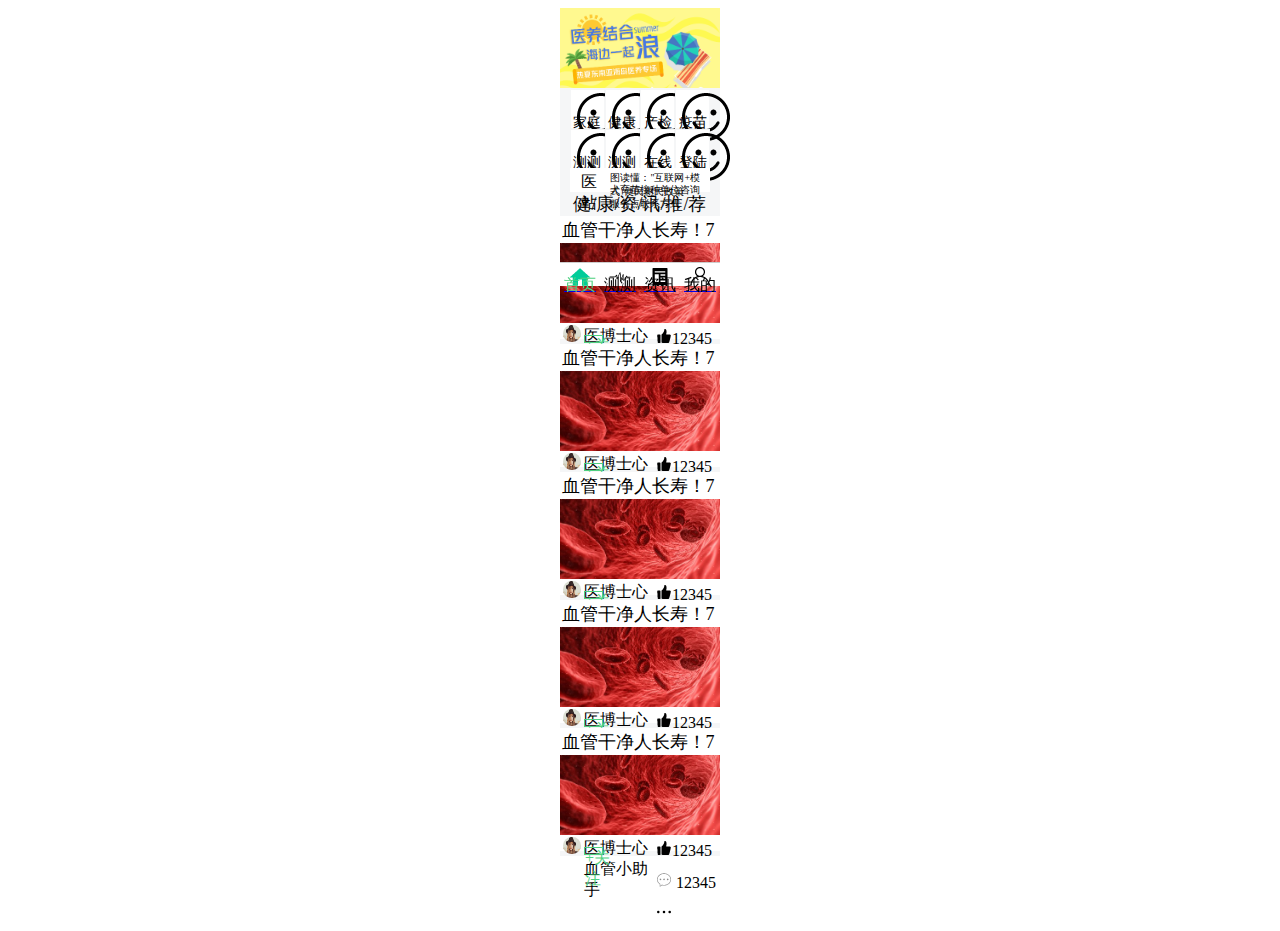
<file: 总项目/index.html>
<!DOCTYPE html>
<html lang="en">
<head>
    <meta charset="UTF-8">
    <meta name="viewport" content="width=device-width, initial-scale=1.0">
    <meta http-equiv="X-UA-Compatible" content="ie=edge">
    <title>首页</title>
    <link rel="stylesheet" href="css/首页.css">
</head>
<body>
    
    <div class="box">
        <header></header>
        <div class="item0">
            <div class="item0-1">
                <div class="item0-1-1"><a href="家庭医生.html"><img src="images/笑脸.png" alt=""></a></div>
                <div class="item0-1-2">家庭医生</div>
            </div>
            <div class="item0-1">
                <div class="item0-1-1"><a href="健康档案.html"><img src="images/笑脸.png" alt=""></a></div>
                <div class="item0-1-2">健康档案</div>
            </div>
            <div class="item0-1">
                <div class="item0-1-1"><a href=""><img src="images/笑脸.png" alt=""></a></div>
                <div class="item0-1-2">产检时间表</div>
            </div>
            <div class="item0-1">
                <div class="item0-1-1"><a href="疫苗时间表.html"><img src="images/笑脸.png" alt=""></a></div>
                <div class="item0-1-2">疫苗时间表</div>
            </div>
            <div class="item0-1">
                <div class="item0-1-1"><a href="测测血压.html"><img src="images/笑脸.png" alt=""></a></div>
                <div class="item0-1-2">测测血压</div>
            </div>
            <div class="item0-1">
                <div class="item0-1-1"><a href=""><img src="images/笑脸.png" alt=""></a></div>
                <div class="item0-1-2">测测血糖</div>
            </div>
            <div class="item0-1">
                <div class="item0-1-1"><a href="在线问诊.html"><img src="images/笑脸.png" alt=""></a></div>
                <div class="item0-1-2">在线问诊</div>
            </div>
            <div class="item0-1">
                <div class="item0-1-1"><a href="登陆.html"><img src="images/笑脸.png" alt=""></a></div>
                <div class="item0-1-2">登陆服务</div>
            </div>
        </div>

        <div class="item1"><div class="item1-1">医站公告</div></div>

        <div class="item2">
            <div class="item2-1 i">图读懂："互联网+模式"便民惠民政策</div>
            <div class="item2-1">犬育苗接种单位咨询服务点联系方式</div>
        </div>

        <div class="item3">健/康/资/讯/推/荐</div>

        <div class="item4">
            <div class="item4-1">血管干净人长寿！7种便宜食物能扫清血管垃圾，再也不怕血管堵塞！</div>
            <div class="item4-2"></div>
            <div class="item4-3">
                <div class="item4-3-1"><img src="images/头像4.jpg" id="tx4"></div>
                <div class="item4-3-2">
                    <div class="itema">
                        医博士心血管小助手
                    </div>
                    <div class="itemb">
                        +关注
                    </div>
                </div>
                <div class="item4-3-3">
                    <img src="icon/点赞.png" alt="">12345 &nbsp;
                    <img src="icon/信息.png" alt="">&nbsp;12345&nbsp;
                    <img src="icon/省略号.png" alt="">
                </div>
            </div>
        </div>
        <div class="item4">
            <div class="item4-1">血管干净人长寿！7种便宜食物能扫清血管垃圾，再也不怕血管堵塞！</div>
            <div class="item4-2"></div>
            <div class="item4-3">
                <div class="item4-3-1"><img src="images/头像4.jpg" id="tx4"></div>
                <div class="item4-3-2">
                    <div class="itema">
                        医博士心血管小助手
                    </div>
                    <div class="itemb">
                        +关注
                    </div>
                </div>
                <div class="item4-3-3">
                    <img src="icon/点赞.png" alt="">12345 &nbsp;
                    <img src="icon/信息.png" alt="">&nbsp;12345&nbsp;
                    <img src="icon/省略号.png" alt="">
                </div>
            </div>
        </div>
        <div class="item4">
            <div class="item4-1">血管干净人长寿！7种便宜食物能扫清血管垃圾，再也不怕血管堵塞！</div>
            <div class="item4-2"></div>
            <div class="item4-3">
                <div class="item4-3-1"><img src="images/头像4.jpg" id="tx4"></div>
                <div class="item4-3-2">
                    <div class="itema">
                        医博士心血管小助手
                    </div>
                    <div class="itemb">
                        +关注
                    </div>
                </div>
                <div class="item4-3-3">
                    <img src="icon/点赞.png" alt="">12345 &nbsp;
                    <img src="icon/信息.png" alt="">&nbsp;12345&nbsp;
                    <img src="icon/省略号.png" alt="">
                </div>
            </div>
        </div>
        <div class="item4">
            <div class="item4-1">血管干净人长寿！7种便宜食物能扫清血管垃圾，再也不怕血管堵塞！</div>
            <div class="item4-2"></div>
            <div class="item4-3">
                <div class="item4-3-1"><img src="images/头像4.jpg" id="tx4"></div>
                <div class="item4-3-2">
                    <div class="itema">
                        医博士心血管小助手
                    </div>
                    <div class="itemb">
                        +关注
                    </div>
                </div>
                <div class="item4-3-3">
                    <img src="icon/点赞.png" alt="">12345 &nbsp;
                    <img src="icon/信息.png" alt="">&nbsp;12345&nbsp;
                    <img src="icon/省略号.png" alt="">
                </div>
            </div>
        </div>
        <div class="item4">
            <div class="item4-1">血管干净人长寿！7种便宜食物能扫清血管垃圾，再也不怕血管堵塞！</div>
            <div class="item4-2"></div>
            <div class="item4-3">
                <div class="item4-3-1"><img src="images/头像4.jpg" id="tx4"></div>
                <div class="item4-3-2">
                    <div class="itema">
                        医博士心血管小助手
                    </div>
                    <div class="itemb">
                        +关注
                    </div>
                </div>
                <div class="item4-3-3">
                    <img src="icon/点赞.png" alt="">12345 &nbsp;
                    <img src="icon/信息.png" alt="">&nbsp;12345&nbsp;
                    <img src="icon/省略号.png" alt="">
                </div>
            </div>
        </div>



        <div class="item9">
            <a href="index.html">
                <div class="item9-1">
                <div class="item9-1-1"><img src="icon/房子.png" alt=""></div>
                <div class="item9-1-2" style="color: rgb(77,208,126);">首页</div>
            </div>
            </a>
            <a href="测测.html">
                <div class="item9-1">
                <div class="item9-1-1"><img src="icon/心电图-01.png" alt=""></div>
                <div class="item9-1-2">测测</div>
            </div>
            </a>
            <a href="资讯.html">
                <div class="item9-1">
                <div class="item9-1-1"><img src="icon/资讯获客.png" alt=""></div>
                <div class="item9-1-2">资讯</div>
            </div>
            </a>
            <a href="我的.html">
                <div class="item9-1">
                <div class="item9-1-1"><img src="icon/人4.png" alt=""></div>
                <div class="item9-1-2">我的</div>
            </div>
            </a>
        </div>
    </div>

    <script src="http://g.tbcdn.cn/mtb/lib-flexible/0.3.4/??flexible_css.js,flexible.js"></script>
</body>
</html>
</file>
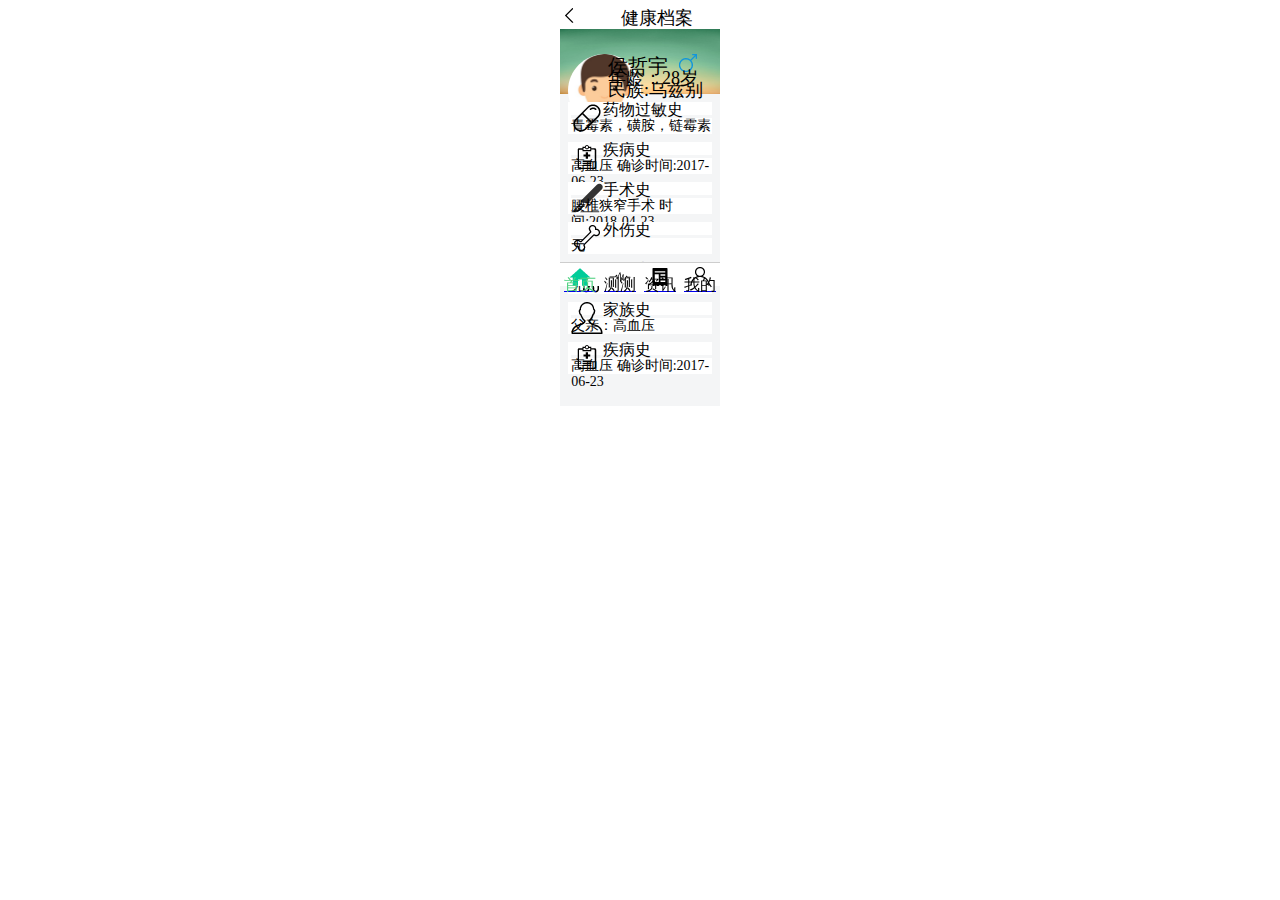
<file: 总项目/健康档案.html>
<!DOCTYPE html>
<html lang="en">
<head>
    <meta charset="UTF-8">
    <meta name="viewport" content="width=device-width, initial-scale=1.0">
    <meta http-equiv="X-UA-Compatible" content="ie=edge">
    <title>健康档案</title>
    <link rel="stylesheet" href="css/健康档案.css">
</head>
<body>
    <div class="box">
        <div class="item0">
            <a href="index.html"><div class="item0-1"><img src="icon/向左.png" alt=""></div>
            </a>
            健康档案
            <div class="item0-2">切换家庭成员</div>
        </div>

        <div class="item1">
            <div class="item1-1">
                <div class="item1-1-2"><img src="images/头像2.png" alt=""></div>                
            </div>
            <div class="item1-2">
                <div class="item1-2-1">
                    侯哲宇&nbsp;&nbsp;<img src="icon/男.png" alt="">
                </div>
                <div class="item1-2-2">
                    年龄：28岁
                </div>
                <div class="item1-2-2" style="margin-top:-0.2rem;">
                    民族:乌兹别克族
                </div>
            </div>
        </div>

        <div class="item2">
            <div class="item2-1">
                <div class="item2-1-1">
                    <div class="itema">
                        <img src="icon/药.png" alt="">
                    </div>
                    <div class="itemb">
                        药物过敏史
                    </div>
                </div>
                <div class="item2-1-2">青霉素，磺胺，链霉素</div>
            </div>
            <div class="item2-1">
                <div class="item2-1-1">
                    <div class="itema">
                        <img src="icon/疑难病例.png" alt="">
                    </div>
                    <div class="itemb">
                        疾病史
                    </div>
                </div>
                <div class="item2-1-2">高血压 确诊时间:2017-06-23</div>
            </div>
            <div class="item2-1">
                <div class="item2-1-1">
                    <div class="itema">
                        <img src="icon/手术刀.png" alt="">
                    </div>
                    <div class="itemb">
                        手术史
                    </div>
                </div>
                <div class="item2-1-2">腰椎狭窄手术 时间:2018-04-23</div>
            </div>
            <div class="item2-1">
                <div class="item2-1-1">
                    <div class="itema">
                        <img src="icon/骨头.png" alt="">
                    </div>
                    <div class="itemb">
                        外伤史
                    </div>
                </div>
                <div class="item2-1-2">无</div>
            </div>
            <div class="item2-1">
                <div class="item2-1-1">
                    <div class="itema">
                        <img src="icon/输液.png" alt="">
                    </div>
                    <div class="itemb">
                        输血史
                    </div>
                </div>
                <div class="item2-1-2">无</div>
            </div>
            <div class="item2-1">
                <div class="item2-1-1">
                    <div class="itema">
                        <img src="icon/人.png" alt="">
                    </div>
                    <div class="itemb">
                        家族史
                    </div>
                </div>
                <div class="item2-1-2">父亲：高血压</div>
            </div>
            <div class="item2-1">
                <div class="item2-1-1">
                    <div class="itema">
                        <img src="icon/疑难病例.png" alt="">
                    </div>
                    <div class="itemb">
                        疾病史
                    </div>
                </div>
                <div class="item2-1-2">高血压 确诊时间:2017-06-23</div>
            </div>
        </div>

        <div class="item9">
            <a href="index.html">
                <div class="item9-1">
                <div class="item9-1-1"><img src="icon/房子.png" alt=""></div>
                <div class="item9-1-2" style="color: rgb(77,208,126);">首页</div>
            </div>
            </a>
            <a href="测测.html">
                <div class="item9-1">
                <div class="item9-1-1"><img src="icon/心电图-01.png" alt=""></div>
                <div class="item9-1-2">测测</div>
            </div>
            </a>
            <a href="资讯.html">
                <div class="item9-1">
                <div class="item9-1-1"><img src="icon/资讯获客.png" alt=""></div>
                <div class="item9-1-2">资讯</div>
            </div>
            </a>
            <a href="我的.html">
                <div class="item9-1">
                <div class="item9-1-1"><img src="icon/人4.png" alt=""></div>
                <div class="item9-1-2">我的</div>
            </div>
            </a>
        </div>
    </div>
    <script src="http://g.tbcdn.cn/mtb/lib-flexible/0.3.4/??flexible_css.js,flexible.js"></script>
</body>
</html>
</file>
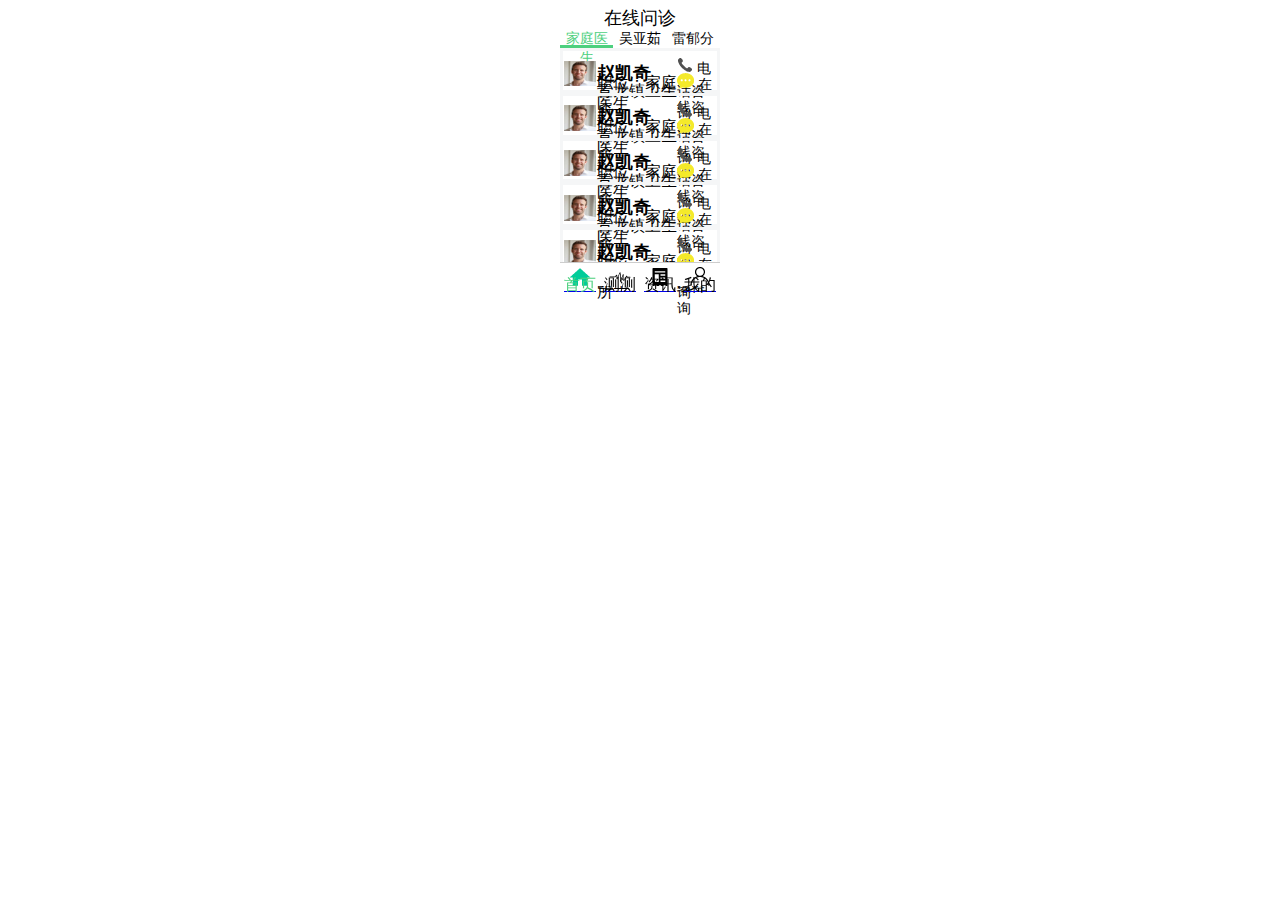
<file: 总项目/在线问诊.html>
<!DOCTYPE html>
<html lang="en">
<head>
    <meta charset="UTF-8">
    <meta name="viewport" content="width=device-width, initial-scale=1.0">
    <meta http-equiv="X-UA-Compatible" content="ie=edge">
    <title>在线问诊</title>
    <link rel="stylesheet" href="css/在线问诊.css">
</head>
<body>
    <div class="box">
        <div class="item1">
            在线问诊
        </div>

        <div class="item2">
            <div style="color:rgb(77,208,126);border-bottom: 3px solid rgb(77,208,126);">家庭医生</div>
            <div>吴亚茹</div>
            <div>雷郁分</div>
        </div>

        <div class="item3">
            <div class="item3-1">
                <img src="images/头像3.jpg" id="tx">
            </div>
            <div class="item3-2">
                <div class="item3-2-1">赵凯奇</div>
                <div class="item3-2-2" style="padding-top: 0.35rem;">职位：家庭医生</div>
                <div class="item3-2-2">青龙镇卫生所</div>
            </div>
            <div class="item3-3">
                <div class="item3-3-1">
                    <img src="icon/电话.png" alt="">
                    电话咨询
                </div>
                <div class="item3-3-2">
                    <img src="icon/信息提示.png" alt="">
                    在线咨询
                </div>
            </div>
        </div>

        <div class="item3">
            <div class="item3-1">
                <img src="images/头像3.jpg" id="tx">
            </div>
            <div class="item3-2">
                <div class="item3-2-1">赵凯奇</div>
                <div class="item3-2-2" style="padding-top: 0.35rem;">职位：家庭医生</div>
                <div class="item3-2-2">青龙镇卫生所</div>
            </div>
            <div class="item3-3">
                <div class="item3-3-1">
                    <img src="icon/电话.png" alt="">
                    电话咨询
                </div>
                <div class="item3-3-2">
                    <img src="icon/信息提示.png" alt="">
                    在线咨询
                </div>
            </div>
        </div>

        <div class="item3">
            <div class="item3-1">
                <img src="images/头像3.jpg" id="tx">
            </div>
            <div class="item3-2">
                <div class="item3-2-1">赵凯奇</div>
                <div class="item3-2-2" style="padding-top: 0.35rem;">职位：家庭医生</div>
                <div class="item3-2-2">青龙镇卫生所</div>
            </div>
            <div class="item3-3">
                <div class="item3-3-1">
                    <img src="icon/电话.png" alt="">
                    电话咨询
                </div>
                <div class="item3-3-2">
                    <img src="icon/信息提示.png" alt="">
                    在线咨询
                </div>
            </div>
        </div>

        <div class="item3">
            <div class="item3-1">
                <img src="images/头像3.jpg" id="tx">
            </div>
            <div class="item3-2">
                <div class="item3-2-1">赵凯奇</div>
                <div class="item3-2-2" style="padding-top: 0.35rem;">职位：家庭医生</div>
                <div class="item3-2-2">青龙镇卫生所</div>
            </div>
            <div class="item3-3">
                <div class="item3-3-1">
                    <img src="icon/电话.png" alt="">
                    电话咨询
                </div>
                <div class="item3-3-2">
                    <img src="icon/信息提示.png" alt="">
                    在线咨询
                </div>
            </div>
        </div>

        <div class="item3">
            <div class="item3-1">
                <img src="images/头像3.jpg" id="tx">
            </div>
            <div class="item3-2">
                <div class="item3-2-1">赵凯奇</div>
                <div class="item3-2-2" style="padding-top: 0.35rem;">职位：家庭医生</div>
                <div class="item3-2-2">青龙镇卫生所</div>
            </div>
            <div class="item3-3">
                <div class="item3-3-1">
                    <img src="icon/电话.png" alt="">
                    电话咨询
                </div>
                <div class="item3-3-2">
                    <img src="icon/信息提示.png" alt="">
                    在线咨询
                </div>
            </div>
        </div>


       <div class="item9">
            <a href="index.html">
                <div class="item9-1">
                <div class="item9-1-1"><img src="icon/房子.png" alt=""></div>
                <div class="item9-1-2" style="color: rgb(77,208,126);">首页</div>
            </div>
            </a>
            <a href="测测.html">
                <div class="item9-1">
                <div class="item9-1-1"><img src="icon/心电图-01.png" alt=""></div>
                <div class="item9-1-2">测测</div>
            </div>
            </a>
            <a href="资讯.html">
                <div class="item9-1">
                <div class="item9-1-1"><img src="icon/资讯获客.png" alt=""></div>
                <div class="item9-1-2">资讯</div>
            </div>
            </a>
            <a href="我的.html">
                <div class="item9-1">
                <div class="item9-1-1"><img src="icon/人4.png" alt=""></div>
                <div class="item9-1-2">我的</div>
            </div>
            </a>
        </div>
    </div>
    <script src="http://g.tbcdn.cn/mtb/lib-flexible/0.3.4/??flexible_css.js,flexible.js"></script>
</body>
</html>
</file>
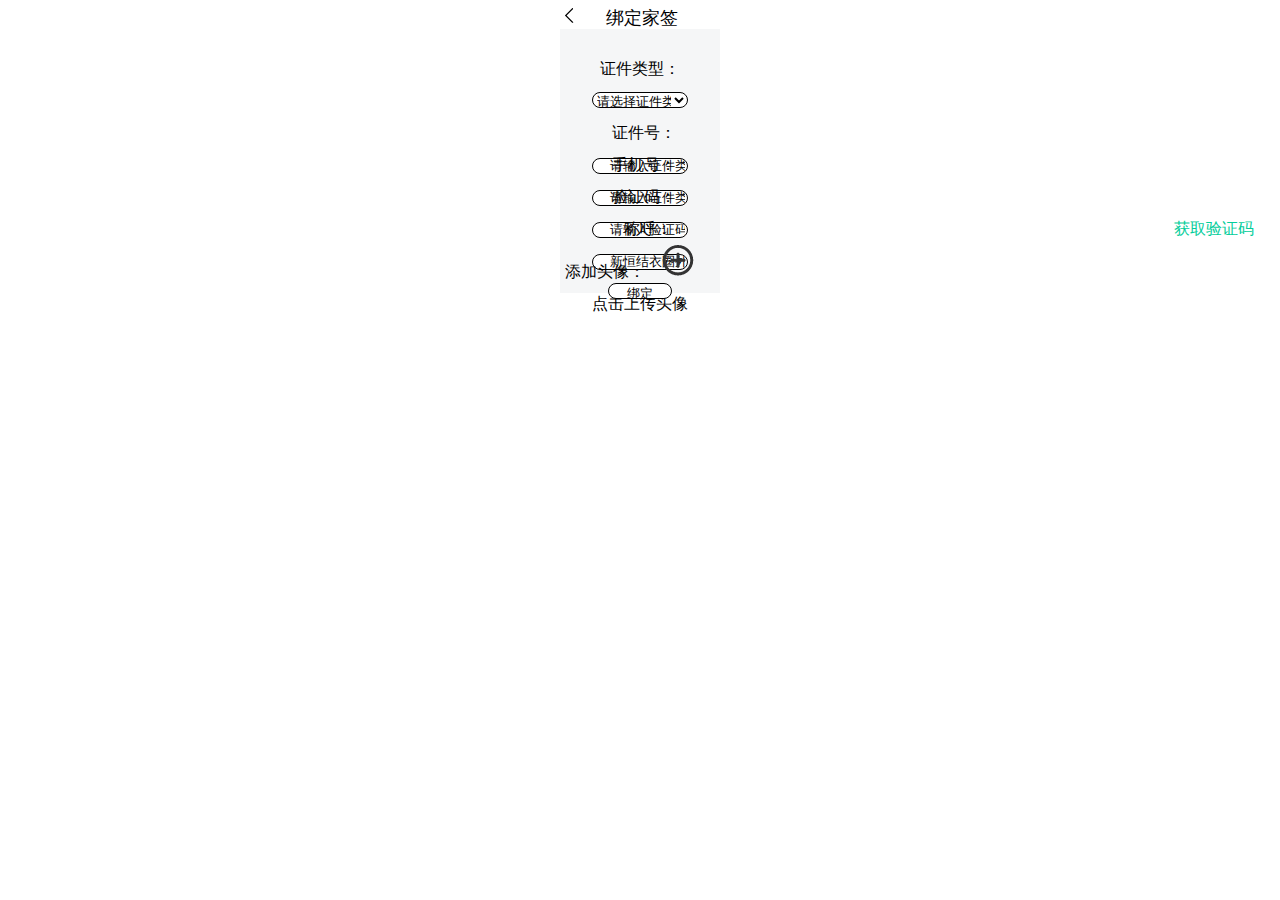
<file: 总项目/家庭医生.html>
<!DOCTYPE html>
<html lang="en">
<head>
    <meta charset="UTF-8">
    <meta name="viewport" content="width=device-width, initial-scale=1.0">
    <meta http-equiv="X-UA-Compatible" content="ie=edge">
    <title>Document</title>
    <link rel="stylesheet" href="css/家庭医生.css">
</head>
<body>
    <div class="box">
        <div class="item1">
            <a href="index.html" class="item1-1"><img src="icon/向左.png" alt=""></a>
            绑定家签
        </div>

        <div class="item2"></div>

        <div class="item3">
            <div class="item3-1">
                证件类型：
                <select id="itemb">
                    <option value="身份证">请选择证件类型</option>
                    <option value="身份证">身份证</option>
                </select>
            <div class="item3-1">
                &nbsp&nbsp证件号：
                <input type="text" class="itema" value="    请输入证件类型"></div>
            <div class="item3-1">
                &nbsp&nbsp手机号：
                <input type="text" class="itema" value="    请输入证件类型"></div>
            <div class="item3-1">
                &nbsp&nbsp验证码：
                <input type="text" class="itema" value="    请输入验证码"></div>
                <div id="a">获取验证码</div>
            <div class="item3-1">
                &nbsp&nbsp&nbsp&nbsp称呼：
                <input type="text" class="itema" value="    新恒结衣圈外男友"></div>
            <div class="item3-2">
                添加头像：
                <img src="icon/添加.png" alt="">
                点击上传头像
            </div>
            <div class="item3-3">
                <button>绑定</button>
            </div>
        </div>

    </div>
    <script src="http://g.tbcdn.cn/mtb/lib-flexible/0.3.4/??flexible_css.js,flexible.js"></script>
</body>
</html>
</file>
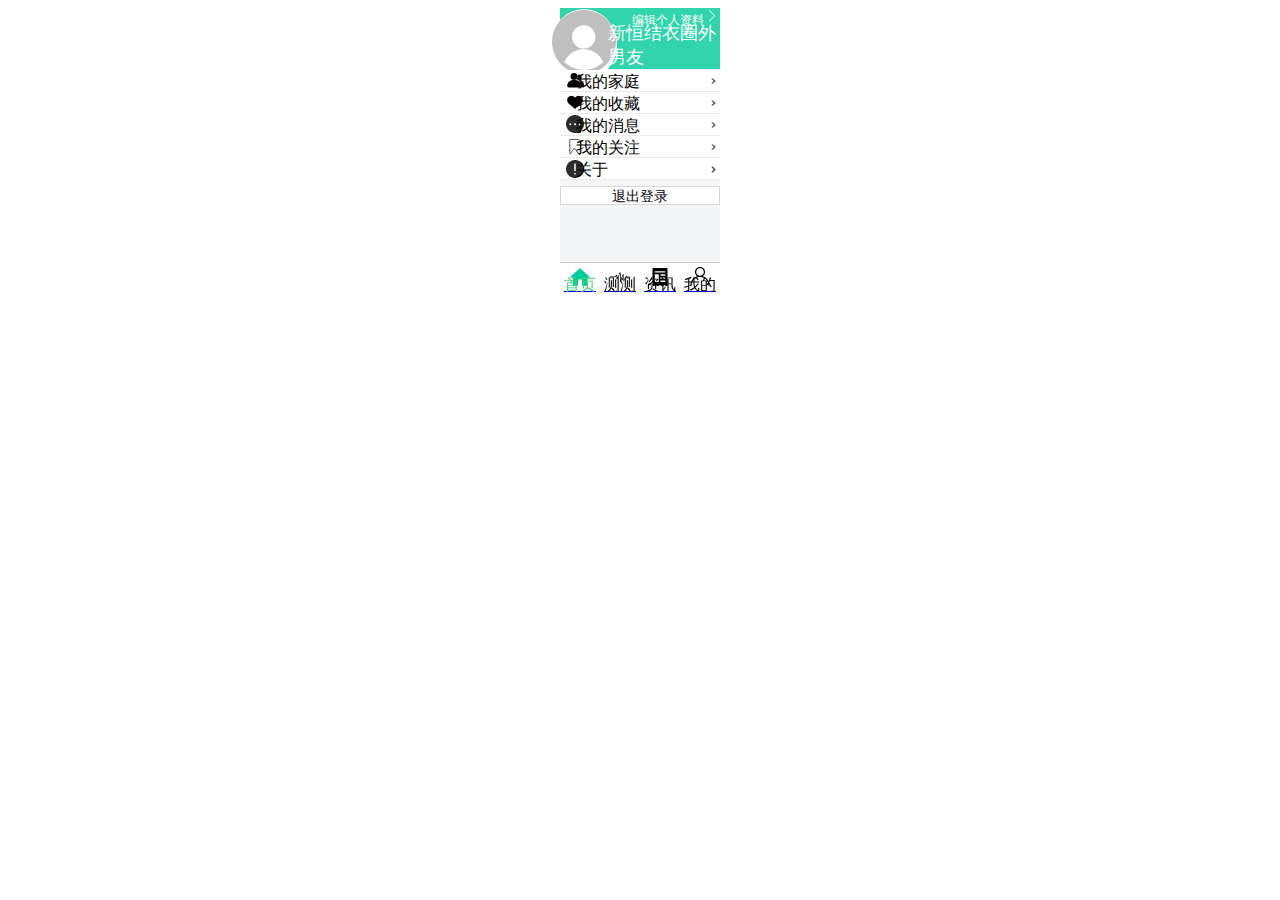
<file: 总项目/我的.html>
<!DOCTYPE html>
<html lang="en">
<head>
    <meta charset="UTF-8">
    <meta name="viewport" content="width=device-width, initial-scale=1.0">
    <meta http-equiv="X-UA-Compatible" content="ie=edge">
    <title>我的</title>
    <link rel="stylesheet" href="css/我的.css">
</head>
<body>
    <div class="box">
        <div class="item1">
            <div class="item1-1">
                编辑个人资料<img src="icon/向右.png">
            </div>
            <div class="item1-2">
                <div class="item1-2-1"><img src="icon/人2.png" alt=""></div>
            </div>
            <div class="item1-3">
                <div class="item1-3-1">新恒结衣圈外男友</div>
            </div>
        </div>

        <div class="item2">
            <div class="item2-1">
                <div class="item2-1-1"><img src="icon/双人.png" alt=""></div>
                <div class="item2-1-2">我的家庭<img src="icon/右.png" id="right"></div>
            </div>
            <div class="item2-1">
                <div class="item2-1-1"><img src="icon/心.png" alt=""></div>
                <div class="item2-1-2">我的收藏<img src="icon/右.png" id="right"></div>
            </div>
            <div class="item2-1">
                <div class="item2-1-1"><img src="icon/消息.png" alt=""></div>
                <div class="item2-1-2">我的消息<img src="icon/右.png" id="right"></div>
            </div>
            <div class="item2-1">
                <div class="item2-1-1"><img src="icon/旗帜.png" alt=""></div>
                <div class="item2-1-2">我的关注<img src="icon/右.png" id="right"></div>
            </div>
            <div class="item2-1">
                <div class="item2-1-1"><img src="icon/感叹号.png" alt=""></div>
                <div class="item2-1-2">关于<img src="icon/右.png" id="right"></div>
            </div>
        </div>

        <div class="item3">
            <div class="item3-1">
                退出登录
            </div>
        </div>

        <div class="item9">
            <a href="index.html">
                <div class="item9-1">
                <div class="item9-1-1"><img src="icon/房子.png" alt=""></div>
                <div class="item9-1-2" style="color: rgb(77,208,126);">首页</div>
            </div>
            </a>
            <a href="测测.html">
                <div class="item9-1">
                <div class="item9-1-1"><img src="icon/心电图-01.png" alt=""></div>
                <div class="item9-1-2">测测</div>
            </div>
            </a>
            <a href="资讯.html">
                <div class="item9-1">
                <div class="item9-1-1"><img src="icon/资讯获客.png" alt=""></div>
                <div class="item9-1-2">资讯</div>
            </div>
            </a>
            <a href="我的.html">
                <div class="item9-1">
                <div class="item9-1-1"><img src="icon/人4.png" alt=""></div>
                <div class="item9-1-2">我的</div>
            </div>
            </a>
        </div>
    </div>
    <script src="http://g.tbcdn.cn/mtb/lib-flexible/0.3.4/??flexible_css.js,flexible.js"></script>
</body>
</html>
</file>
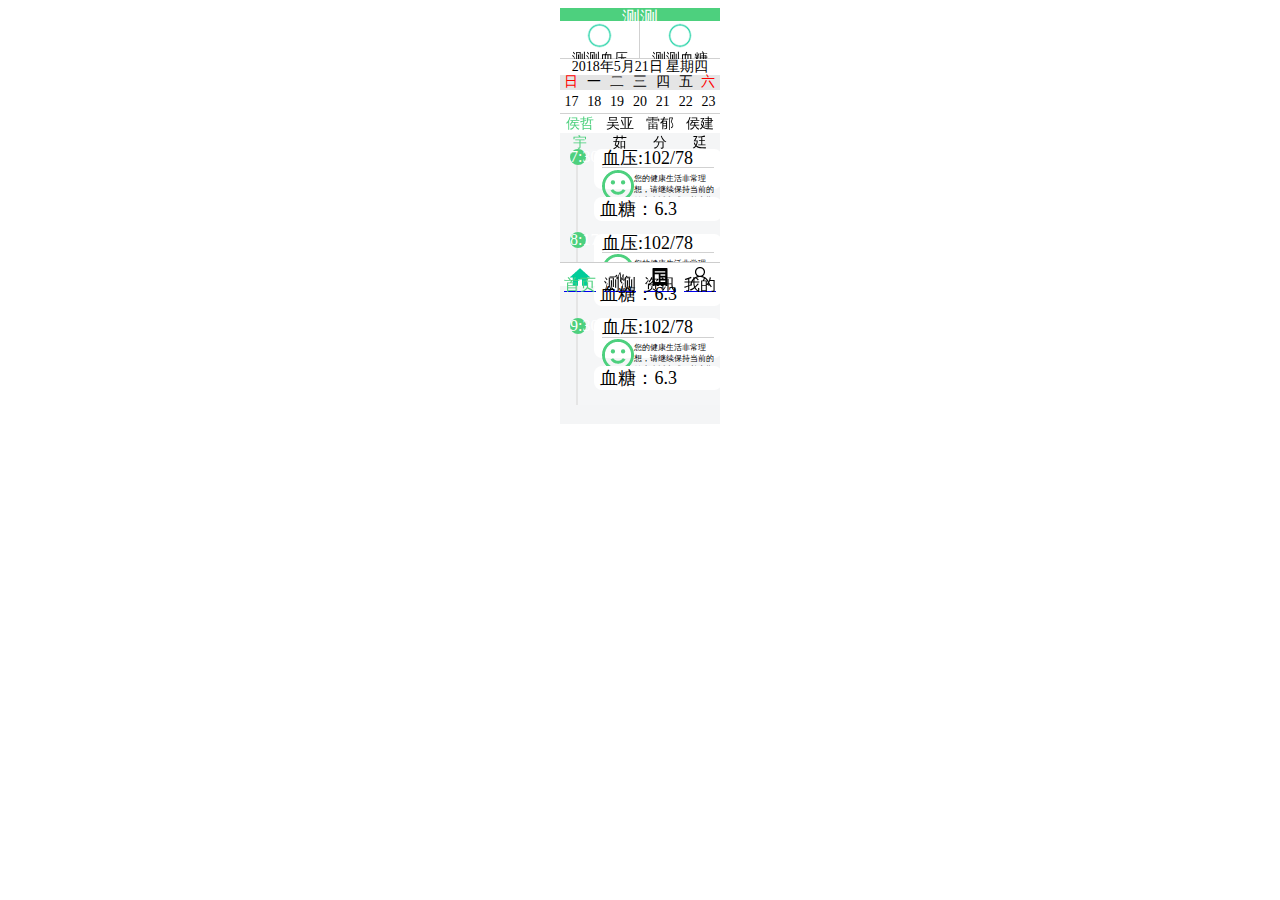
<file: 总项目/测测.html>
<!DOCTYPE html>
<html lang="en">
<head>
    <meta charset="UTF-8">
    <meta name="viewport" content="width=device-width, initial-scale=1.0">
    <meta http-equiv="X-UA-Compatible" content="ie=edge">
    <title>Document</title>
    <link rel="stylesheet" href="css/测测.css">
</head>
<body>
    <div class="box">
        <div class="item1">
            测测
        </div>

        <div class="item2">
            <div class="item2-1" style="border-right: 1px solid rgb(209,209,209)">
                <div class="item2-1-1"><img src="icon/圆.png" alt=""></div>
                <div class="item2-1-2">测测血压</div>
            </div>
            <div class="item2-1">
                <div class="item2-1-1"><img src="icon/圆.png" alt=""></div>
                <div class="item2-1-2">测测血糖</div>
            </div>
        </div>

        <div class="item3">
            2018年5月21日 星期四
        </div>
        
        <div class="item4">
            <div style="color: red">日</div><div>一</div><div>二</div>
            <div>三</div><div>四</div><div>五</div><div style="color: red">六</div>
        </div>

        <div class="item5">
                <div>17</div><div>18</div><div>19</div>
                <div>20</div><div>21</div><div>22</div><div>23</div>
        </div>

        <div class="item6">
            <div style="color:rgb(77,208,126)">侯哲宇</div><div>吴亚茹</div>
            <div>雷郁分</div><div>侯建廷</div>
        </div>

        <div class="item7">
            <div id="circle1">
                7:30
            </div>
            <div id="circle2">
                8:17
            </div>
            <div id="circle3">
                9:30
            </div>
            <div class="item7-1">
                <div class="item7-1-1">
                    <div class="item7-1-1-1">
                        血压:102/78
                    </div>
                    <div class="item7-1-1-2">
                        <img src="icon/笑脸.png">
                        <span>您的健康生活非常理想，请继续保持当前的健康生活方式，并定期测量血压</span>
                    </div>
                </div>
                <div class="item7-1-2">
                    血糖：6.3
                </div>
            </div>
            <div class="item7-1">
                <div class="item7-1-1">
                    <div class="item7-1-1-1">
                        血压:102/78
                    </div>
                    <div class="item7-1-1-2">
                        <img src="icon/笑脸.png">
                        <span>您的健康生活非常理想，请继续保持当前的健康生活方式，并定期测量血压</span>
                    </div>
                </div>
                <div class="item7-1-2">
                    血糖：6.3
                </div>
            </div>
            <div class="item7-1">
                <div class="item7-1-1">
                    <div class="item7-1-1-1">
                        血压:102/78
                    </div>
                    <div class="item7-1-1-2">
                        <img src="icon/笑脸.png">
                        <span>您的健康生活非常理想，请继续保持当前的健康生活方式，并定期测量血压</span>
                    </div>
                </div>
                <div class="item7-1-2">
                    血糖：6.3
                </div>
            </div>
        </div>

        <div class="item9">
            <a href="index.html">
                <div class="item9-1">
                <div class="item9-1-1"><img src="icon/房子.png" alt=""></div>
                <div class="item9-1-2" style="color: rgb(77,208,126);">首页</div>
            </div>
            </a>
            <a href="测测.html">
                <div class="item9-1">
                <div class="item9-1-1"><img src="icon/心电图-01.png" alt=""></div>
                <div class="item9-1-2">测测</div>
            </div>
            </a>
            <a href="资讯.html">
                <div class="item9-1">
                <div class="item9-1-1"><img src="icon/资讯获客.png" alt=""></div>
                <div class="item9-1-2">资讯</div>
            </div>
            </a>
            <a href="我的.html">
                <div class="item9-1">
                <div class="item9-1-1"><img src="icon/人4.png" alt=""></div>
                <div class="item9-1-2">我的</div>
            </div>
            </a>
        </div>
    </div>
    <script src="http://g.tbcdn.cn/mtb/lib-flexible/0.3.4/??flexible_css.js,flexible.js"></script>
</body>
</html>
</file>
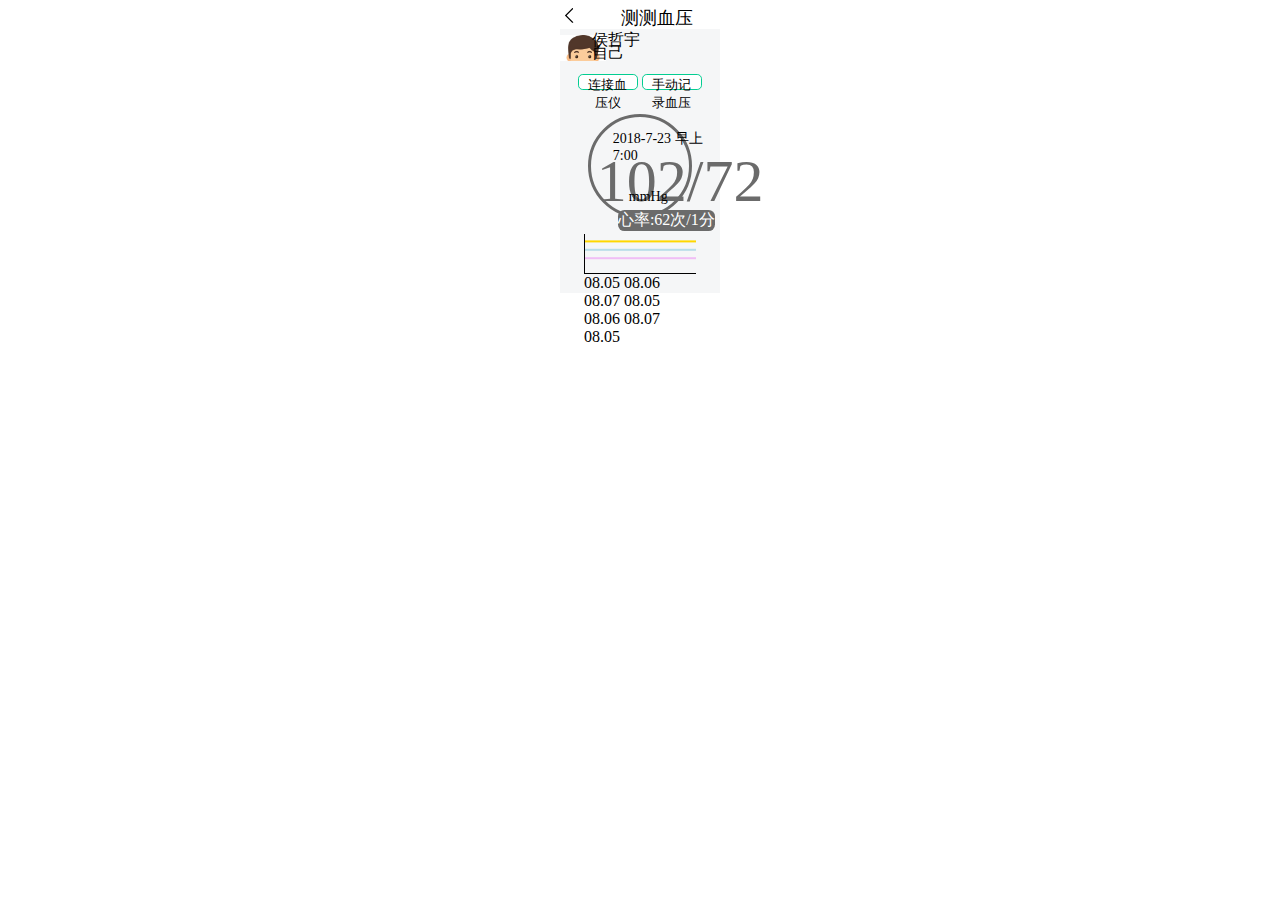
<file: 总项目/测测血压.html>
<!DOCTYPE html>
<html lang="en">
<head>
    <meta charset="UTF-8">
    <meta name="viewport" content="width=device-width, initial-scale=1.0">
    <meta http-equiv="X-UA-Compatible" content="ie=edge">
    <title>Document</title>
    <link rel="stylesheet" href="css/测测血压.css">
</head>
<body>
    <div class="box">
        <div class="item1">
            <a href="index.html"><div class="item1-1"><img src="icon/向左.png" alt=""></div>
            </a>
            测测血压
            <div class="item1-2">切换家庭成员</div>
        </div>

        <div class="item2">
            <div class="item2-1">
                <img src="images/头像1.png" alt="">
            </div>
            <div class="item2-2">
                <div class="item2-2-1">
                    侯哲宇
                </div>
                <div class="item2-2-2">
                    自己
                </div>
            </div>
        </div>

        <div class="item3">
            <div class="item3-1">
                <div class="item3-1-1">
                    <button>连接血压仪</button>
                </div>
                <div class="item3-1-1">
                    <button>手动记录血压</button>
                </div>
            </div>
            <div class="item3-2">
                <div class="item3-2-1">
                    <div class="itema">
                        2018-7-23 早上7:00
                    </div>
                    <div class="itemb">
                        102/72
                    </div>
                    <div class="itemc">
                        mmHg
                    </div>
                    <div class="itemd">
                        心率:62次/1分
                    </div>
                </div>
            </div>
            <div class="item3-3">
                <div class="item3-3-1">
                    <div class="iteme"></div>
                    <div class="itemf"></div>
                    <div class="itemg"></div>
                </div>
                <div class="item3-3-2">
                    08.05   08.06   08.07   08.05   08.06   08.07   08.05
                </div>
            </div>
        </div>

    </div>
    <script src="http://g.tbcdn.cn/mtb/lib-flexible/0.3.4/??flexible_css.js,flexible.js"></script>
</body>
</html>
</file>
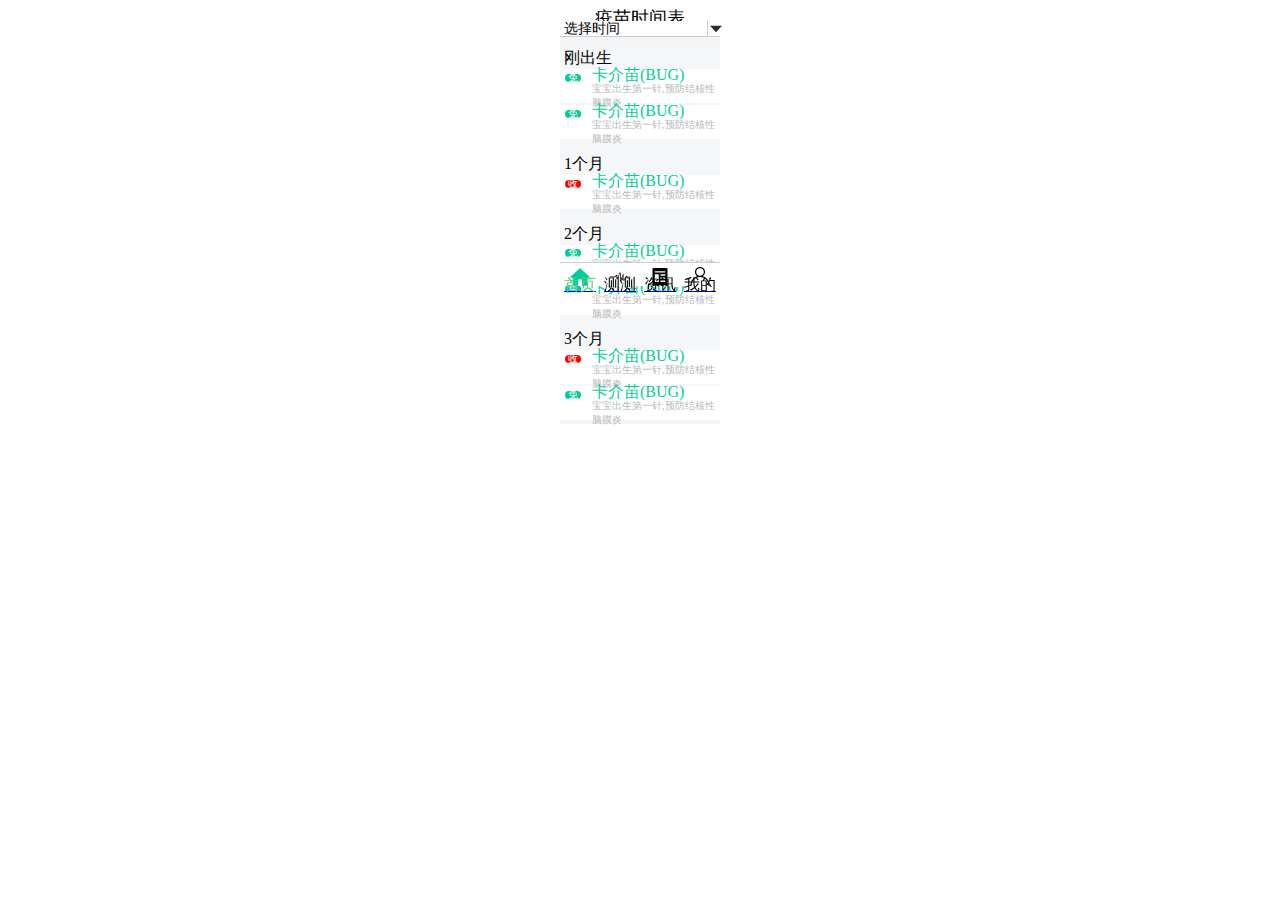
<file: 总项目/疫苗时间表.html>
<!DOCTYPE html>
<html lang="en">
<head>
    <meta charset="UTF-8">
    <meta name="viewport" content="width=device-width, initial-scale=1.0">
    <meta http-equiv="X-UA-Compatible" content="ie=edge">
    <title>疫苗时间表</title>
    <link rel="stylesheet" href="css/疫苗时间表.css">
</head>
<body>
    <div class="box">
        <div class="item1">
            疫苗时间表
        </div>

        <div class="item3">
            <div class="item3-1">&nbsp;选择时间</div>
            <div class="item3-2"><img src="icon/向下.png" alt=""></div>
        </div>

        <div class="item7">
            &nbsp;刚出生
            <div class="item7-1">
                <div id="mf">
                    免费
                </div>
                <div class="item7-1-1">
                   <div class="itema">卡介苗(BUG)</div>
                   <div class="itemb">宝宝出生第一针,预防结核性脑膜炎</div>
                </div>
                <div id="mf">
                    免费
                </div>
                <div class="item7-1-1">
                   <div class="itema">卡介苗(BUG)</div>
                   <div class="itemb">宝宝出生第一针,预防结核性脑膜炎</div>
                </div>
            </div>
            &nbsp;1个月
            <div class="item7-1" style="height: 2.25rem">
                <div class="item7-1-1">
                    <div id="sf">
                        收费
                    </div>
                    <div class="itema">卡介苗(BUG)</div>
                    <div class="itemb">宝宝出生第一针,预防结核性脑膜炎</div>
                </div>
            </div>
            &nbsp;2个月
            <div class="item7-1">
                <div class="item7-1-1">
                    <div id="mf">
                        免费
                    </div>
                    <div class="itema">卡介苗(BUG)</div>
                    <div class="itemb">宝宝出生第一针,预防结核性脑膜炎</div>
                </div>
                <div class="item7-1-1">
                    <div id="mf">
                        免费
                    </div>
                    <div class="itema">卡介苗(BUG)</div>
                    <div class="itemb">宝宝出生第一针,预防结核性脑膜炎</div>
                </div>
            </div>
            &nbsp;3个月
            <div class="item7-1">
                <div class="item7-1-1">
                    <div id="sf">
                        收费
                    </div>
                    <div class="itema">卡介苗(BUG)</div>
                    <div class="itemb">宝宝出生第一针,预防结核性脑膜炎</div>
                </div>
                <div class="item7-1-1">
                    <div id="mf">
                        免费
                    </div>
                    <div class="itema">卡介苗(BUG)</div>
                    <div class="itemb">宝宝出生第一针,预防结核性脑膜炎</div>
                </div>
            </div>
        </div>

        <div class="item9">
            <a href="index.html">
                <div class="item9-1">
                <div class="item9-1-1"><img src="icon/房子.png" alt=""></div>
                <div class="item9-1-2" style="color: rgb(77,208,126);">首页</div>
            </div>
            </a>
            <a href="测测.html">
                <div class="item9-1">
                <div class="item9-1-1"><img src="icon/心电图-01.png" alt=""></div>
                <div class="item9-1-2">测测</div>
            </div>
            </a>
            <a href="资讯.html">
                <div class="item9-1">
                <div class="item9-1-1"><img src="icon/资讯获客.png" alt=""></div>
                <div class="item9-1-2">资讯</div>
            </div>
            </a>
            <a href="我的.html">
                <div class="item9-1">
                <div class="item9-1-1"><img src="icon/人4.png" alt=""></div>
                <div class="item9-1-2">我的</div>
            </div>
            </a>
        </div>
    </div>
    <script src="http://g.tbcdn.cn/mtb/lib-flexible/0.3.4/??flexible_css.js,flexible.js"></script>
</body>
</html>
</file>
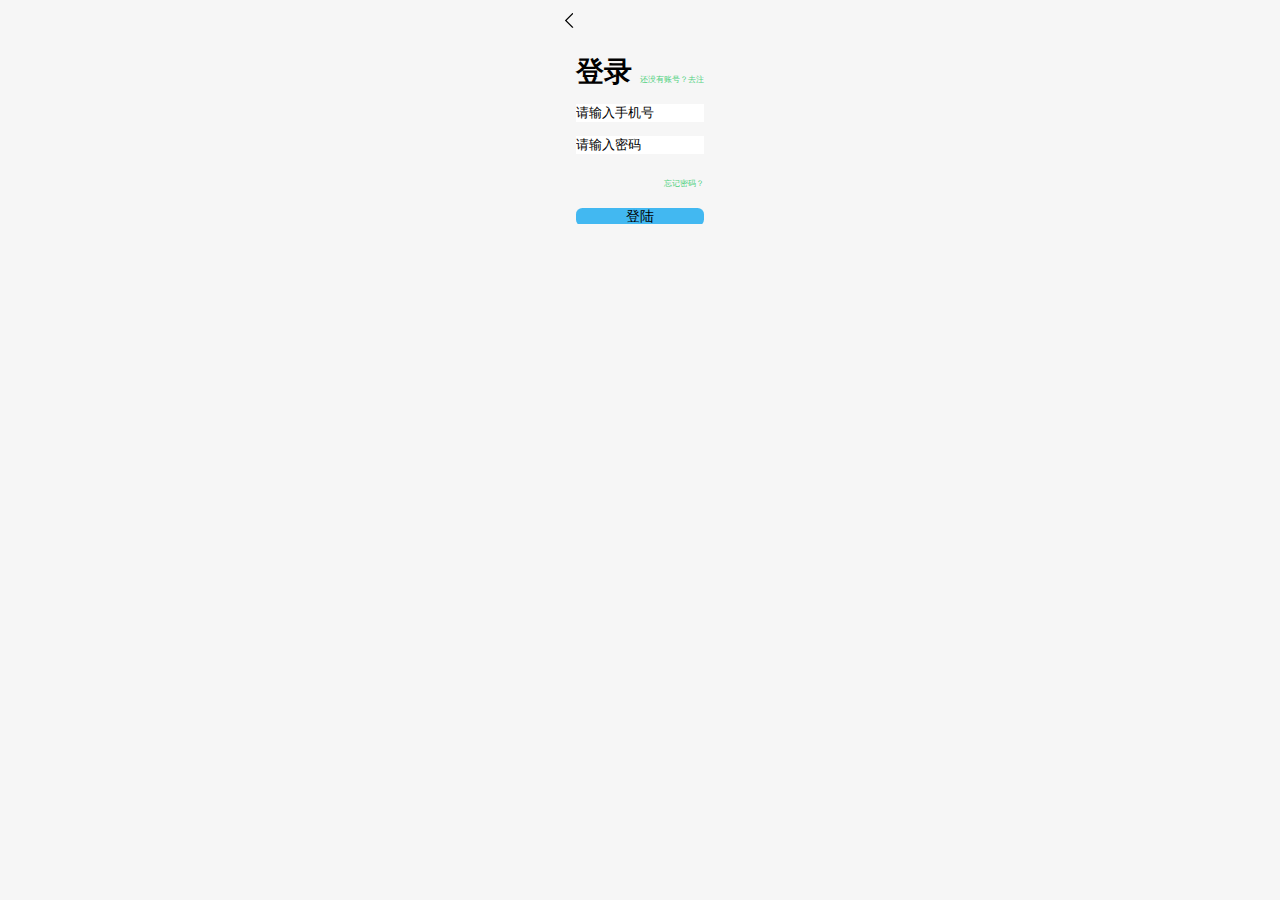
<file: 总项目/登陆.html>
<!DOCTYPE html>
<html lang="en">
<head>
    <meta charset="UTF-8">
    <meta name="viewport" content="width=device-width, initial-scale=1.0">
    <meta http-equiv="X-UA-Compatible" content="ie=edge">
    <title>Document</title>
    <link rel="stylesheet" href="css/登陆.css">
</head>
<body>
    <div class="box">
        <div class="item1">
            <a href="index.html"><img src="icon/向左.png" alt=""></a>
        </div>
        <div class="item2-1">
            登录    
        </div>
        <div class="item2-2">
            还没有账号？去注册
        </div>
        <div class="item3">
            <input type="text" value="请输入手机号">
        </div>
        <div class="item3">
            <input type="text" value="请输入密码">
        </div>
        <div class="item4">
            忘记密码？
        </div>
        <div class="item5">
            <button>登陆</button>
        </div>
        <div class="item6"></div>
    </div>

    <script src="http://g.tbcdn.cn/mtb/lib-flexible/0.3.4/??flexible_css.js,flexible.js"></script>
</body>
</html>
</file>
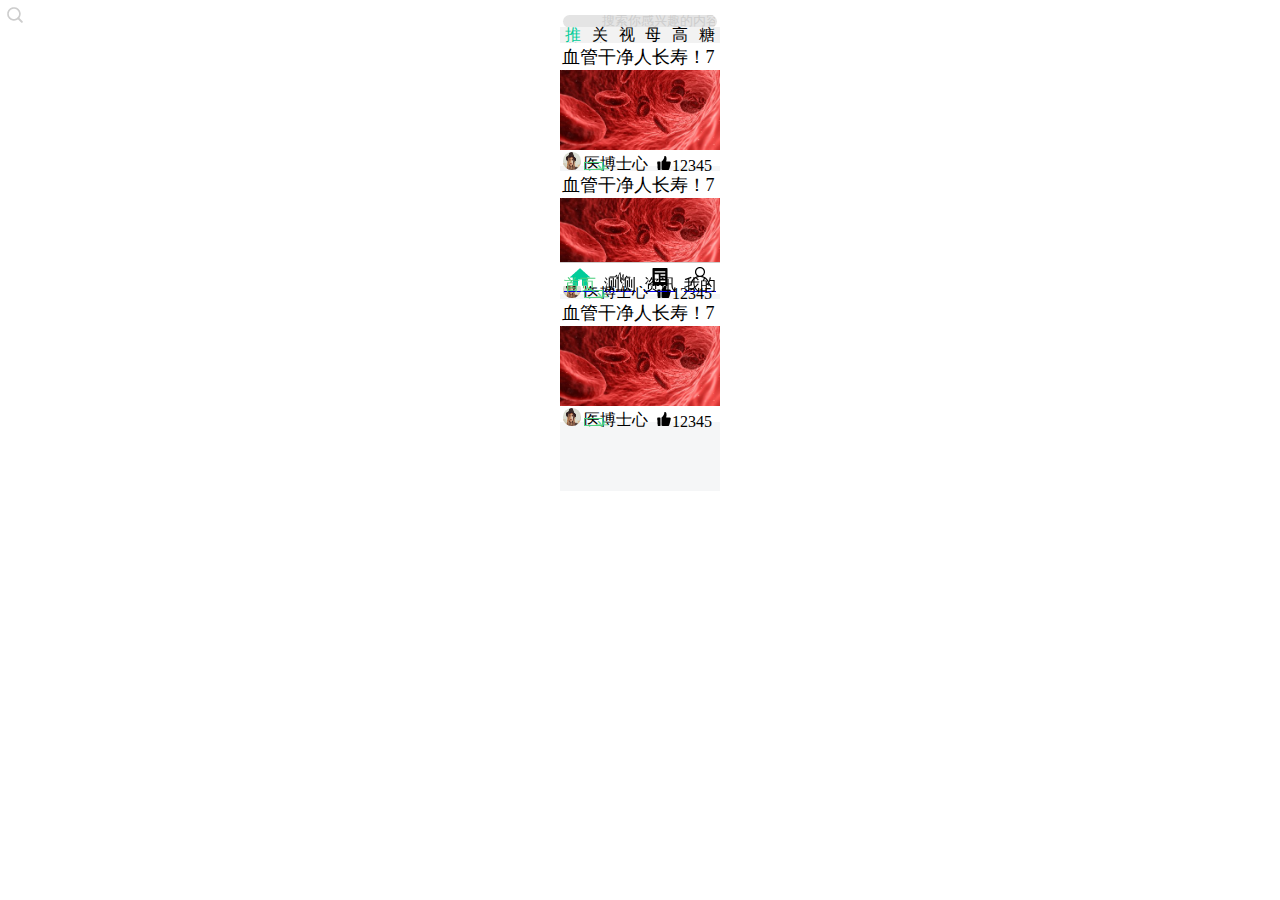
<file: 总项目/资讯.html>
<!DOCTYPE html>
<html lang="en">
<head>
    <meta charset="UTF-8">
    <meta name="viewport" content="width=device-width, initial-scale=1.0">
    <meta http-equiv="X-UA-Compatible" content="ie=edge">
    <title>Document</title>
    <link rel="stylesheet" href="css/资讯.css">
</head>
<body>
    <div class="box">
        <div class="item1">
            <img src="icon/放大镜.png" id="fd">
            <input type="text" value="          搜索你感兴趣的内容">
        </div>
        <div class="item2">
            <div class="item2-1" style="color: rgb(3,205,154)">推荐</div>
            <div class="item2-1">关注</div>
            <div class="item2-1">视频</div>
            <div class="item2-1">母婴</div>
            <div class="item2-1">高血压</div>
            <div class="item2-1">糖尿病</div>
        </div>
        <div class="item4">
            <div class="item4-1">血管干净人长寿！7种便宜食物能扫清血管垃圾，再也不怕血管堵塞！</div>
            <div class="item4-2"></div>
            <div class="item4-3">
                <div class="item4-3-1"><img src="images/头像4.jpg" id="tx4"></div>
                <div class="item4-3-2">
                    <div class="itema">
                        医博士心血管小助手
                    </div>
                    <div class="itemb">
                        +关注
                    </div>
                </div>
                <div class="item4-3-3">
                    <img src="icon/点赞.png" alt="">12345 &nbsp;
                    <img src="icon/信息.png" alt="">&nbsp;12345&nbsp;
                    <img src="icon/省略号.png" alt="">
                </div>
            </div>
        </div>
        <div class="item4">
            <div class="item4-1">血管干净人长寿！7种便宜食物能扫清血管垃圾，再也不怕血管堵塞！</div>
            <div class="item4-2"></div>
            <div class="item4-3">
                <div class="item4-3-1"><img src="images/头像4.jpg" id="tx4"></div>
                <div class="item4-3-2">
                    <div class="itema">
                        医博士心血管小助手
                    </div>
                    <div class="itemb">
                        +关注
                    </div>
                </div>
                <div class="item4-3-3">
                    <img src="icon/点赞.png" alt="">12345 &nbsp;
                    <img src="icon/信息.png" alt="">&nbsp;12345&nbsp;
                    <img src="icon/省略号.png" alt="">
                </div>
            </div>
        </div>
        <div class="item4">
            <div class="item4-1">血管干净人长寿！7种便宜食物能扫清血管垃圾，再也不怕血管堵塞！</div>
            <div class="item4-2"></div>
            <div class="item4-3">
                <div class="item4-3-1"><img src="images/头像4.jpg" id="tx4"></div>
                <div class="item4-3-2">
                    <div class="itema">
                        医博士心血管小助手
                    </div>
                    <div class="itemb">
                        +关注
                    </div>
                </div>
                <div class="item4-3-3">
                    <img src="icon/点赞.png" alt="">12345 &nbsp;
                    <img src="icon/信息.png" alt="">&nbsp;12345&nbsp;
                    <img src="icon/省略号.png" alt="">
                </div>
            </div>
        </div>
        
        <div class="item5"></div>

        <div class="item9">
            <a href="index.html">
                <div class="item9-1">
                <div class="item9-1-1"><img src="icon/房子.png" alt=""></div>
                <div class="item9-1-2" style="color: rgb(77,208,126);">首页</div>
            </div>
            </a>
            <a href="测测.html">
                <div class="item9-1">
                <div class="item9-1-1"><img src="icon/心电图-01.png" alt=""></div>
                <div class="item9-1-2">测测</div>
            </div>
            </a>
            <a href="资讯.html">
                <div class="item9-1">
                <div class="item9-1-1"><img src="icon/资讯获客.png" alt=""></div>
                <div class="item9-1-2">资讯</div>
            </div>
            </a>
            <a href="我的.html">
                <div class="item9-1">
                <div class="item9-1-1"><img src="icon/人4.png" alt=""></div>
                <div class="item9-1-2">我的</div>
            </div>
            </a>
        </div>
    </div>

    <script src="http://g.tbcdn.cn/mtb/lib-flexible/0.3.4/??flexible_css.js,flexible.js"></script>
</body>
</html>
</file>
<file: 总项目/css/首页.css>
*{
  box-sizing: border-box;
}
header {
  width: 10rem;
  height: 5rem;
  background: url(../images/banner01.png) no-repeat;
  background-size: 100%;
}
.box {
  width: 10rem;/* 750 */ 
  height: 47.5rem;/* 600 */ 
  display: flex;
  flex-wrap: wrap;
  background: rgb(245, 246, 247);
  justify-content: center;
  margin-right: auto;
  margin-left: auto;
}
.item0{
  border: 1px solid rgb(245, 246, 247);
  width: 10rem;  /* 187.5 */ 
  height: 5rem;     /* 225 */ 
  display: flex;
  flex-wrap: wrap;
  justify-content: center;
}
.item0 .item0-1{
  height: 2.5rem;
  width: 2.2rem;
  border: 1px solid rgb(245, 246, 247);
  display: flex;
  flex-direction: column; 
  align-items: center;
  background: white;
}
.item0 .item0-1 .item0-1-1{
  width: 1.3rem;
  height: 1.7rem;
  padding-top: 0.2rem;
}
.item0 .item0-1 .item0-1-2{
  width: 2.2rem;
  height: 0.8rem;
  text-align: center;
  line-height: 0.8rem;
  font-size: 14px;
}

.item1{
  width: 2.3rem; /* 750 */ 
  height: 1.5rem;/* 150 */ 
  display: flex;
  justify-content: center;
  align-items: center;
  background: white;
}
.item1 .item1-1{
  height: 1rem;
  width: 0.9rem;
}

.item2{
  width: 6.5rem; /* 750 */ 
  height: 1.5rem;/* 150 */ 
  background: white;
  display: flex;
  align-items: center;
  font-size: 10px;
  flex-wrap: wrap;
  justify-content: center;
}
.item2 .item2-1{
  width: 6rem;
  height: 0.4rem;
}

.item3{
  width: 10rem; /* 750 */ 
  height: 1.5rem;/* 150 */ 
  line-height: 1.5rem;
  text-align: center;
  font-size: 18px;
}

.item4{
  width: 10rem; /* 750 */ 
  height: 8rem;/* 150 */ 
  display: flex;
  flex-wrap: wrap;
  background: white;
  border-bottom: 5px solid rgb(245, 246, 247);
}
.item4 .item4-1{
  width: 10rem;
  height: 1.7rem;
  font-size: 18px;
  padding-top: 0.1rem;
  padding-left: 0.1rem;
}
.item4 .item4-2{
  width: 10rem;
  height: 5rem;
  background: url(../images/blood.jpg) no-repeat;
  background-size: 100%;
}
.item4 .item4-3{
  width: 10rem;
  height: 1.3rem;
  display: flex;
}
.item4 .item4-3 .item4-3-1{
  width: 1.5rem;
  display: flex;
  align-items: center;
  justify-content: center;
}
.item4 .item4-3 .item4-3-2{
  width: 4.5rem;
  height: 1.3rem;
  display: flex;
  flex-wrap: wrap;
}
.item4 .item4-3 .item4-3-2 .itema{
  height: 0.7rem;
  width: 4.5rem;
  padding-top: 0.2rem;
}
.item4 .item4-3 .item4-3-2 .itemb{
  height: 0.5rem;
  width: 1.2rem;
  border: 1px solid rgb(79, 208, 128);
  color: rgb(79, 208, 128);
}
.item4 .item4-3 .item4-3-3{
  width: 4rem;
  height: 1.3rem;
  line-height: 2rem;
}
#tx4{
  width: 1.1rem;
  height: 1.1rem;
  border-radius: 50%;
}





.item9{
  width: 10rem;
  height: 1.5rem;
  margin-top: .8rem;
  border-top: 1px solid rgb(205,205,205);
  display: flex;
  /* line-height: 1rem;  */
  position: fixed;
  top: 15.6rem;
  z-index: 3;
  background: white;
}
.item9-1{
  width: 2.5rem;
  height: 1.5rem;
  text-align: center;
  display: flex;
  flex-wrap: wrap;
}
.item9-1 .item9-1-1{
  width: 2.5rem;
  height: 0.6rem;
  text-align: center;
  padding-top: 0.1rem;
}
.item9-1 .item9-1-2{
  width: 2.5rem;
  height: 0.6rem;
  text-align: center;
  color: black;
}
.item9-1:hover {
  background: rgb(242,242,242);
}
.item9 .item9-1 a{
  color:rgb(107,107,107);
}
.item9 .item9-1 .a1{
  color: rgb(0,204,153);
}
</file>
<file: 总项目/css/健康档案.css>
*{
    box-sizing: border-box;
}
.box {
    width: 10rem;
    /* height: 26rem; */
    display: flex;
    flex-wrap: wrap;
    justify-content:flex-start;
    background: rgb(244,245,246);
    margin-right: auto;
    margin-left: auto;
}

.item0{
    width: 10rem;
    height: 1.3rem;
    background: white;
    text-align: center;
    line-height: 1.3rem;
    font-size: 18px;
}
.item0 .item0-1{
    text-align: left;
    float: left;
    margin-left: 0.3rem;
    width: 1.8rem;
}
.item0 .item0-2{
    float: right;
    font-size: 10px;
    line-height: 2rem;
    margin-right: 0.4rem;
}

.item1{
    background: url(../images/下载.png) no-repeat;
    background-size:100%;
    height: 4.1rem;
    width: 10rem;
    display: flex;
    align-items:flex-end;
}
.item1 .item1-1{
    height: 3rem;
    width: 3rem;
    display: flex;
    justify-content: center;
    align-items: center;
}
.item1 .item1-1 .item1-1-2{
    height: 2rem;
    width: 2rem;
}
.item1 .item1-2{
    height: 3rem;
    width: 7rem;
}
.item1 .item1-2 .item1-2-1{
    height: 1rem;
    font-size: 20px;
    padding-top: 0.2rem;
    margin-top: 0.2rem;
}
.item1 .item1-2 .item1-2-2{
    height: 1rem;
    font-size:18px; 
}

.item2{
    width: 10rem;
    height: 19.5rem;
    display: flex;
    flex-direction: column; 
    align-items: center;
    padding-top:0.5rem;
}
.item2 .item2-1{
    width: 9rem;
    height: 2rem;
    background: white;
    margin-bottom: 0.5rem;
}
.item2 .item2-1 .item2-1-1{
    height: 1rem;
    font-size: 16px;
    line-height: 1rem;
    display: flex;
    border-bottom: 3px solid rgb(245,246,247);
    margin-left: 0.2rem;
}
.item2 .item2-1 .item2-1-2{
    height: 1rem;
    font-size: 14px;
    line-height: 1rem;
    margin-left: 0.2rem;
}

.item9{
    width: 10rem;
    height: 1.5rem;
    margin-top: .8rem;
    border-top: 1px solid rgb(205,205,205);
    display: flex;
    /* line-height: 1rem;  */
    position: fixed;
    top: 15.6rem;
    z-index: 3;
    background: white;
}
.item9-1{
    width: 2.5rem;
    height: 1.5rem;
    text-align: center;
    display: flex;
    flex-wrap: wrap;
}
.item9-1 .item9-1-1{
    width: 2.5rem;
    height: 0.6rem;
    text-align: center;
    padding-top: 0.1rem;
}
.item9-1 .item9-1-2{
    width: 2.5rem;
    height: 0.6rem;
    text-align: center;
    color: black;
}
.item9-1:hover {
    background: rgb(242,242,242);
}
.item9 .item9-1 a{
    color:rgb(107,107,107);
}
.item9 .item9-1 .a1{
    color: rgb(0,204,153);
}
</file>
<file: 总项目/css/在线问诊.css>
*{
    box-sizing: border-box;
}
.box {
    width: 10rem;
    /* height: 17.786667rem; */
    display: flex;
    flex-wrap: wrap;
    justify-content:flex-end;
    margin-left: auto;
    margin-right: auto;
    /* border: 1px solid #000; */
    /* background: rgb(244,245,246); */
}
.item1{
    width: 10rem;
    height: 1.3rem;
    background: white;
    text-align: center;
    line-height: 1.3rem;
    font-size: 18px;
}

.item2{
    width: 10rem;
    background: white;
    height: 1.2rem;
    top:7.1rem;
    display: flex;
}
.item2 div{
    width:3.33333rem;
    text-align: center;
    line-height: 1.2rem;
    font-size: 14px;
}

.item3{
    width: 10rem;
    height: 2.8rem;
    border: 3px solid rgb(245,246,247);
    display: flex;
}
.item3 .item3-1{
    width: 2.5rem;
    height: 2.8rem;
    display: flex;
    justify-content: center;
    align-items: center;
}
.item3 .item3-2{
    width: 5rem;
    height: 2.8rem;
    display: flex;
    flex-wrap: wrap;
}
.item3 .item3-2 .item3-2-1{
    height: 1rem;
    width: 5rem;
    font-size: 18px;
    font-weight: bold;
    padding-top: 0.6rem;
}
.item3 .item3-2 .item3-2-2{
    height: 0.9rem;
    width: 5rem;
}
.item3 .item3-3{
    width: 2.5rem;
    height: 2.8rem;
    font-size: 14px;
}
.item3 .item3-3 .item3-3-1{
    width: 2.5rem;
    height: 1.4rem;
    line-height: 1.4rem;
    padding-top: 0.4rem;
}
.item3 .item3-3 .item3-3-2{
    width: 2.5rem;
    height: 1.4rem;
    line-height: 1.4rem;
}

.item9{
    width: 10rem;
    height: 1.5rem;
    margin-top: .8rem;
    border-top: 1px solid rgb(205,205,205);
    display: flex;
    /* line-height: 1rem;  */
    position: fixed;
    top: 15.6rem;
    z-index: 3;
    background: white;
}
.item9-1{
    width: 2.5rem;
    height: 1.5rem;
    text-align: center;
    display: flex;
    flex-wrap: wrap;
}
.item9-1 .item9-1-1{
    width: 2.5rem;
    height: 0.6rem;
    text-align: center;
    padding-top: 0.1rem;
}
.item9-1 .item9-1-2{
    width: 2.5rem;
    height: 0.6rem;
    text-align: center;
    color: black;
}
.item9-1:hover {
    background: rgb(242,242,242);
}
.item9 .item9-1 a{
    color:rgb(107,107,107);
}
.item9 .item9-1 .a1{
    color: rgb(0,204,153);
}

#tx{
    width: 2rem;
    height: 1.6rem;
}
</file>
<file: 总项目/css/家庭医生.css>
*{
    box-sizing: border-box;
}
.box {
    width: 10rem;
    /* height: 26rem; */
    display: flex;
    flex-wrap: wrap;
    justify-content:center;
    align-content:flex-start;
    margin-left: auto;
    margin-right: auto;
}
.item1{
    width: 10rem;
    height: 1.3rem;
    background: white;
    text-align: center;
    line-height: 1.3rem;
    font-size: 18px;
}
.item1 .item1-1{
    text-align: left;
    float: left;
    margin-left: 0.3rem;
    width: 1.8rem;
    margin-right: -1.8rem;
}

.item2{
    width: 10rem;
    height: 1.5rem;
    background: rgb(245,246,247);
}

.item3{
    width: 10rem;
    height: 14.986667rem;
    background: rgb(245,246,247);  
    display: flex;
    flex-direction: column;
}
.item3-1{
    height: 2rem;
    line-height: 2rem;
    text-align: center;
}
.item3-1 .itema{
    background: white;
    width: 6rem;
    height: 1rem;
    border-radius: 0.5rem;
    border: 1px solid black;
}
.item3-2{
    height: 2rem;
}
.item3-2 img{
    margin-right:1.3rem;
    margin-left:0.8rem;
}
.item3-3{
    height: 2.986667rem;
}
.item3-3 button{
    background: white;
    width: 4rem;
    height: 1rem;
    border-radius: 0.6rem;
    border: 1px solid black;
}
#itemb{
    background: white;
    width: 6rem;
    height: 1rem;
    border-radius: 0.5rem;
    border: 1px solid #000;
}
#a{
    position: absolute;
    right: 1.6rem;
    color: rgb(3,205,154);
}
</file>
<file: 总项目/css/我的.css>
*{
    box-sizing: border-box;
}
.box {
    width: 10rem;
    height: 17.786667rem;
    display: flex;
    flex-wrap: wrap;
    justify-content:flex-end;
    background: rgb(244,245,246);
    margin-right: auto;
    margin-left: auto;
}
.item1{
    width: 10rem;
    height: 3.8rem;
    background: rgb(49,212,171);
    color: white;
    font-size: 18px;
    flex-wrap: wrap;
    display: flex;
}
.item1 .item1-1{
    height: 0.8rem;
    width: 10rem;
    font-size: 12px;
    text-align: right;
    line-height: 0.8rem;
}
.item1 .item1-2{
    height: 2rem;
    width: 3rem;
    display: flex;
    justify-content: center;
    align-items: center;    
}
.item1 .item1-2 .item1-2-1{
    background: white;
    border-radius: 50%;
    border: 1px solid white;
}
.item1 .item1-3{
    height: 2rem;
    width: 7rem;
    display: flex;
    align-items: center;
}
.item1 .item1-3 .item1-3-1{
    font-size: 18px;
}

.item2{
    width: 10rem;
    background: white;
    height: 6.9rem;
    display: flex;
    flex-wrap: wrap;
}
.item2 .item2-1{
    height: 1.38rem;
    width: 10rem;
    /* line-height: 1.38rem; */
    border-bottom: 1px solid rgba(215, 215, 215,.5);
    display: flex;
}
.item2 .item2-1 .item2-1-1{
    width: 1rem;
    display: flex;
    padding-left: 0.4rem;
    align-items: center;
}

.item2 .item2-1 .item2-1-2{
    width: 9rem;
    height: 1.38rem;
    line-height: 1.5rem;
    display: flex;
    justify-content: space-between;
}

.item3{
    width: 10rem;
    height: 6.9rem;
    background: rgb(244,245,246);
}
.item3 .item3-1{
    margin-top: 0.3rem;
    background: white;
    text-align: center;
    height: 1.2rem;
    line-height: 1.2rem;
    font-size: 14px;
    border: 1px solid rgb(215, 215, 215);
}

.item9{
    width: 10rem;
    height: 1.5rem;
    margin-top: .8rem;
    border-top: 1px solid rgb(205,205,205);
    display: flex;
    /* line-height: 1rem;  */
    position: fixed;
    top: 15.6rem;
    z-index: 3;
    background: white;
}
.item9-1{
    width: 2.5rem;
    height: 1.5rem;
    text-align: center;
    display: flex;
    flex-wrap: wrap;
}
.item9-1 .item9-1-1{
    width: 2.5rem;
    height: 0.6rem;
    text-align: center;
    padding-top: 0.1rem;
}
.item9-1 .item9-1-2{
    width: 2.5rem;
    height: 0.6rem;
    text-align: center;
    color: black;
}
.item9-1:hover {
    background: rgb(242,242,242);
}
.item9 .item9-1 a{
    color:rgb(107,107,107);
}
.item9 .item9-1 .a1{
    color: rgb(0,204,153);
}

#right{
    height: 0.4rem;
    margin-top: 0.5rem;
    margin-right: 0.2rem;
}
</file>
<file: 总项目/css/测测.css>
*{
    box-sizing: border-box;
}
.box {
    width: 10rem;
    height: 26rem;
    display: flex;
    flex-wrap: wrap;
    justify-content:flex-end;
    background: rgb(244,245,246);
    margin-right: auto;
    margin-left: auto;
}
.item1{
    width: 10rem;
    height: 1.3rem;
    background: rgb(77,208,126);
    text-align: center;
    line-height: 1.3rem;
    color: white;
    font-size: 18px;
    position: fixed;
    z-index: 3;
}

.item2{
    background: white;
    position: fixed;
    top: 1.3rem;
    width: 10rem;
    height: 2.4rem;
    display: flex;
    z-index: 3;
}
.item2 .item2-1{
    width: 5rem;
    border-bottom: 1px solid rgb(209,209,209);
    display: flex;
    flex-direction:column;
    align-items: center;
}
.item2-1 .item2-1-1{
    height: 1.8rem;
}
.item2-1 .item2-1-1 img{
    width: 1.8rem;
    height: 1.8rem;
}
.item2-1 .item2-1-2{
    height: 0.6rem;
    font-size: 14px;
}

.item3{
    width: 10rem;
    background: white;
    height: 1rem;
    position: fixed;
    top:3.7rem;
    text-align: center;
    line-height: 1rem;
    font-size: 14px;
    z-index: 3;
}

.item4{
    width: 10rem;
    background: rgb(229,229,229);
    height: 0.9rem;
    position: fixed;
    top: 4.7rem;
    display: flex;
    z-index: 3;
}
.item4 div{
    width:1.4285714285714286rem;
    text-align: center;
    line-height: 0.9rem;
    font-size: 14px;
}

.item5{
    width: 10rem;
    background: white;
    height: 1.5rem;
    position: fixed;
    top:5.6rem;
    text-align: center;
    line-height: 1.5rem;
    font-size: 14px;
    display: flex;
    border-bottom:1px solid rgb(209,209,209) ;
    z-index: 3;
}
.item5 div{
    width:1.4285714285714286rem;
    text-align: center;
    line-height: 1.5rem;
    font-size: 14px;
}

.item6{
    width: 10rem;
    background: white;
    height: 1.2rem;
    position: fixed;
    top:7.1rem;
    display: flex;
    z-index: 3;
}
.item6 div{
    width:2.5rem;
    text-align: center;
    line-height: 1.2rem;
    font-size: 14px;
}

.item7{
    background: rgb(245,246,247);
    width: 9rem;
    height: 16rem;
    position: relative;
    top: 8.8rem;
    border-left: 2px solid rgb(229,229,229);
    align-self: right;
}
.item7 .item7-1{
    width: 9rem;
    height: 4.5rem;
    /* border: 1px solid #000; */
    margin-bottom: 0.8rem;
    display: flex;
    flex-direction:column;
    align-items: flex-end;
}
.item7 .item7-1 .item7-1-1{
    width: 8rem;
    background: white;
    height: 2.5rem;
    margin-bottom: 0.5rem;
    border-radius: 0.5rem;
    display: flex;
    flex-direction:column;
    align-items: center;
}
.item7 .item7-1 .item7-1-1 .item7-1-1-1{
    line-height: 1.2rem;
    height: 1.2rem;
    width: 7rem;
    font-size: 18px;
    border-bottom: 1px solid rgb(209,209,209);
}
.item7 .item7-1 .item7-1-1 .item7-1-1-2{
    height: 1.2rem;
    width: 7rem;
    font-size: 8px;
    margin-top: 0.1rem;
}
.item7-1-1-2 img{
    float: left;
}
.item7-1-1-2 span{
    display: block;
    float: left;
    width: 5rem;
    margin-top: 0.2rem;
}
.item7 .item7-1 .item7-1-2{
    width: 8rem;
    background: white;
    height: 1.5rem;
    font-size: 18px;
    line-height: 1.5rem;
    padding-left: 0.4rem;
    border-radius: 0.5rem;
}
#circle1{
    background: rgb(77,208,126);
    border-radius: 50%;
    position: absolute;
    width: 1rem;
    height: 1rem;
    color: white;
    text-align: center;
    line-height: 1rem;
    left: -0.5rem;
}
#circle2{
    background: rgb(77,208,126);
    border-radius: 50%;
    position: absolute;
    width: 1rem;
    height: 1rem;
    color: white;
    text-align: center;
    line-height: 1rem;
    left: -0.5rem;
    top: 5.2rem;
}
#circle3{
    background: rgb(77,208,126);
    border-radius: 50%;
    position: absolute;
    width: 1rem;
    height: 1rem;
    color: white;
    text-align: center;
    line-height: 1rem;
    left: -0.5rem;
    top: 10.6rem;
}

.item9{
    width: 10rem;
    height: 1.5rem;
    margin-top: .8rem;
    border-top: 1px solid rgb(205,205,205);
    display: flex;
    /* line-height: 1rem;  */
    position: fixed;
    top: 15.6rem;
    z-index: 3;
    background: white;
}
.item9-1{
    width: 2.5rem;
    height: 1.5rem;
    text-align: center;
    display: flex;
    flex-wrap: wrap;
}
.item9-1 .item9-1-1{
    width: 2.5rem;
    height: 0.6rem;
    text-align: center;
    padding-top: 0.1rem;
}
.item9-1 .item9-1-2{
    width: 2.5rem;
    height: 0.6rem;
    text-align: center;
    color: black;
}
.item9-1:hover {
    background: rgb(242,242,242);
}
.item9 .item9-1 a{
    color:rgb(107,107,107);
}
.item9 .item9-1 .a1{
    color: rgb(0,204,153);
}
</file>
<file: 总项目/css/测测血压.css>
*{
    box-sizing: border-box;
}
.box {
    width: 10rem;
    /* height: 26rem; */
    display: flex;
    flex-wrap: wrap;
    justify-content:center;
    align-content:flex-start;
    margin-left: auto;
    margin-right: auto;
}
.item1{
    width: 10rem;
    height: 1.3rem;
    background: white;
    text-align: center;
    line-height: 1.3rem;
    font-size: 18px;
}
.item1 .item1-1{
    text-align: left;
    float: left;
    margin-left: 0.3rem;
    width: 1.8rem;
}
.item1 .item1-2{
    float: right;
    font-size: 10px;
    line-height: 2rem;
    margin-right: 0.4rem;
}

.item2{
    width: 10rem;
    height: 2rem;
    display: flex;
    background: rgb(245,246,247);
}
.item2 .item2-1{
    height: 2rem;
    width: 2rem;
    text-align: center;
    padding-top:0.4rem;
}
.item2 .item2-2{
    height: 2rem;
    width: 8rem;
}
.item2 .item2-2 .item2-2-1{
    height: 1rem;
    width: 8rem;
    line-height: 1.4rem;
    font-size: 22   px;
}
.item2 .item2-2 .item2-2-2{
    height: 1rem;
    width: 8rem;
    line-height: 1rem;
}

.item3{
    width: 10rem;
    height: 14.486667rem;
    background: rgb(245,246,247);  
}
.item3-1{
    display: flex;
    height: 3rem;
    width: 10rem;
    justify-content: center;
    align-items: center;
}
.item3-1 .item3-1-1{
    width: 4rem;
    height: 1.3rem;
    text-align: center;
}
.item3-1 .item3-1-1 button{
    border-radius: 0.3rem;
    border: 1px solid rgb(3,205,145); 
    background: white;
    width: 3.8rem;
    height: 1rem;
}
.item3-2{
    height: 7.2rem;
    display: flex;
    justify-content: center;
    align-items: center;
    position: relative;
}
.item3-2 .item3-2-1{
    height: 6.5rem;
    width: 6.5rem;
    border: 3px solid rgb(107,107,107);
    border-radius: 50%;
}
.item3-2 .item3-2-1 .itema{
    position: absolute;
    left: 3.3rem;
    top:1.3rem;
    font-size: 14px;
}
.item3-2 .item3-2-1 .itemb{
    position: absolute;
    left: 2.3rem;
    top:2.4rem;
    font-size: 60px;
    color: rgb(107, 107, 107);
}
.item3-2 .item3-2-1 .itemc{
    position: absolute;
    left: 4.3rem;
    top: 5rem;
    font-size: 14px;
}
.item3-2 .item3-2-1 .itemd{
    position: absolute;
    left: 3.62rem;
    top: 6.3rem;
    font-size: 16px;
    background: rgb(107, 107, 107);
    border-radius: 0.4rem;
    color: white;
}
.item3-3{
    height: 4.286667rem;
    display: flex;
    align-items: center;
    justify-content: center;
    flex-direction: column; 
}
.item3-3-1{
    border-bottom: 1px solid black;
    border-left: 1px solid black;
    width: 7rem;
    height: 2.5rem;
}
.item3-3-2{
    width: 7rem;
    height: 0.5rem;
}
.item3-3-1 .iteme{
    border: 1px solid gold;
    transform: translateY(0.4rem);
}
.item3-3-1 .itemf{
    border: 1px solid rgb(183,221,232);
    transform: translateY(0.8rem);
}
.item3-3-1 .itemg{
    border: 1px solid rgb(240, 190, 245);
    transform: translateY(1.2rem);
}
</file>
<file: 总项目/css/疫苗时间表.css>
*{
    box-sizing: border-box;
}
.box {
    width: 10rem;
    height: 26rem;
    display: flex;
    flex-wrap: wrap;
    justify-content:flex-end;
    background: rgb(244,245,246);
    margin-left: auto;
    margin-right: auto;
}
.item1{
    width: 10rem;
    height: 1.3rem;
    background: white;
    text-align: center;
    line-height: 1.3rem;
    font-size: 18px;
    position: fixed;
    z-index: 3;
    border-bottom: 1px solid rgb(205,205,205);
}
.item3{
    width: 10rem;
    background: white;
    height: 1rem;
    position: fixed;
    top:1.3rem;
    line-height: 1rem;
    font-size: 14px;
    z-index: 3;
    display: flex;
    justify-content: space-between;
    border-bottom: 1px solid rgb(205,205,205);
}
.item3-2{
    width: 0.8rem;
    text-align: center;
    border-left: 1px solid rgb(205,205,205);
}

.item7{
    background: rgb(245,246,247);
    width: 10rem;
    height: 21rem;
    position: relative;
    top: 2.5rem;
    font-size: 16px;
    align-self: right;
}
.item7 .item7-1{
    width: 10rem;
    height: 4.5rem;
    margin-bottom: 0.8rem;
    
}
.item7 .item7-1 .item7-1-1{
    width: 10rem;
    background: white;
    height: 2.25rem;
    border-bottom:2px solid rgb(245,246,247);
}
.itema{
    color: rgb(3,205,154);
    width: 8rem;
    height: 0.8rem;
    line-height: 0.8rem;
    float: right;
}
.itemb{
    color: rgb(183,183,183);
    width: 8rem;
    height: 0.8rem;
    float: right;
    font-size: 10px;
}


.item9{
    width: 10rem;
    height: 1.5rem;
    margin-top: .8rem;
    border-top: 1px solid rgb(205,205,205);
    display: flex;
    /* line-height: 1rem;  */
    position: fixed;
    top: 15.6rem;
    z-index: 3;
    background: white;
}
.item9-1{
    width: 2.5rem;
    height: 1.5rem;
    text-align: center;
    display: flex;
    flex-wrap: wrap;
}
.item9-1 .item9-1-1{
    width: 2.5rem;
    height: 0.6rem;
    text-align: center;
    padding-top: 0.1rem;
}
.item9-1 .item9-1-2{
    width: 2.5rem;
    height: 0.6rem;
    text-align: center;
    color: black;
}
.item9-1:hover {
    background: rgb(242,242,242);
}
.item9 .item9-1 a{
    color:rgb(107,107,107);
}
.item9 .item9-1 .a1{
    color: rgb(0,204,153);
}

#mf{
    width: 1rem;
    height: 0.5rem;
    background: rgb(0, 204, 153);
    font-size: 10px;
    float: left;
    border-radius: 0.3rem;
    color: white;
    text-align: center;
    line-height: 0.5rem;
    margin-top: 0.3rem;
    margin-left: 0.3rem;
}
#sf{
    width: 1rem;
    height: 0.5rem;
    background: rgb(255,0,0);
    font-size: 10px;
    float: left;
    border-radius: 0.3rem;
    color: white;
    text-align: center;
    line-height: 0.5rem;
    margin-top: 0.3rem;
    margin-left: 0.3rem;
}
</file>
<file: 总项目/css/登陆.css>
*{
    margin: 0;
    padding: 0;
    background: #f6f6f6;
}
.box{
    width: 10rem;
    height: 17.786667rem;
    display: flex;
    flex-wrap: wrap;
    justify-content:space-between;
    align-items: flex-end;
    margin-left: auto;
    margin-right: auto;
}
.item1{
    width: 10rem;
    height: 3rem;
    line-height: 3rem;
    padding-left: .3rem;
}
.item2-1{
    width: 4rem;
    height: 3rem;
    line-height: 3rem;
    font-size: 28px;
    padding-left: 1rem;
    font-weight:bold;
}
.item2-2{
    width: 4rem;
    height: 2.5rem;
    text-align: right;
    line-height: 3rem;
    padding-right: 1rem;
    font-size: 8px;
    color:rgb(79,209,128);
}
.item3{
    width: 10rem;
    height: 2rem;
    line-height: 2rem;
    text-align:center
}
.item3 input{
    width: 8rem;
    height: 1.1rem;
    background: white;
    border: none;
}
.item4{
    width: 10rem;
    height: 2rem;
    line-height: 3rem;
    text-align: right;
    font-size: 8px;
    padding-right:1rem;
    color:rgb(79,209,128);
}
.item5{
    width: 10rem;
    height: 2rem;
    line-height: 3rem;
    text-align: center;
}
.item5 button{ 
    width: 8rem;
    height: 1.1rem;
    font-size: 14px; 
    background-color: rgb(66,184,241);
    border-radius: .4rem;
    text-align: center;
    border: none;
}
.item6{
    width: 10rem;
    height: 5rem;
    line-height: 3rem;
}
</file>
<file: 总项目/css/资讯.css>
*{
    box-sizing: border-box;
}
.box {
    width: 10rem;
    height: 26rem;
    display: flex;
    flex-wrap: wrap;
    justify-content: center;
    margin-left: auto;
    margin-right: auto;
}
.item1{
    margin-top: 0.2rem;
    width: 9.6rem;
    height: 1rem; 
    background: white;
}
#fd{
    position: absolute;
    top: 0.35rem;
    left: 0.4rem;
}
.item1 input{
    width: 9.6rem;
    height: 0.8rem;
    background: rgb(228, 228,228);
    border-radius: .5rem;
    border: none;
    color: rgb(205,205,205);
}
.item2{
    width: 10rem;
    height: 1rem; 
    background: rgb(242,242,242);
    display: flex;
}
.item2-1{
    width: 1.6666666666666667rem;
    height: 1rem;
    line-height: 1rem; 
    text-align: center;
}
.item4{
    width: 10rem; /* 750 */ 
    height: 8rem;/* 150 */ 
    display: flex;
    flex-wrap: wrap;
    background: white;
    border-bottom: 5px solid rgb(245, 246, 247);
  }
  .item4 .item4-1{
    width: 10rem;
    height: 1.7rem;
    font-size: 18px;
    padding-top: 0.1rem;
    padding-left: 0.1rem;
  }
  .item4 .item4-2{
    width: 10rem;
    height: 5rem;
    background: url(../images/blood.jpg) no-repeat;
    background-size: 100%;
  }
  .item4 .item4-3{
    width: 10rem;
    height: 1.3rem;
    display: flex;
  }
  .item4 .item4-3 .item4-3-1{
    width: 1.5rem;
    display: flex;
    align-items: center;
    justify-content: center;
  }
  .item4 .item4-3 .item4-3-2{
    width: 4.5rem;
    height: 1.3rem;
    display: flex;
    flex-wrap: wrap;
  }
  .item4 .item4-3 .item4-3-2 .itema{
    height: 0.7rem;
    width: 4.5rem;
    padding-top: 0.2rem;
  }
  .item4 .item4-3 .item4-3-2 .itemb{
    height: 0.5rem;
    width: 1.2rem;
    border: 1px solid rgb(79, 208, 128);
    color: rgb(79, 208, 128);
  }
  .item4 .item4-3 .item4-3-3{
    width: 4rem;
    height: 1.3rem;
    line-height: 2rem;
  }
  #tx4{
    width: 1.1rem;
    height: 1.1rem;
    border-radius: 50%;
  }

.item5{
    width: 10rem;
    height: 4rem;
    background: rgb(245,246,247);
}
  
.item9{
    width: 10rem;
    height: 1.5rem;
    margin-top: .8rem;
    border-top: 1px solid rgb(205,205,205);
    display: flex;
    /* line-height: 1rem;  */
    position: fixed;
    top: 15.6rem;
    z-index: 3;
    background: white;
}
.item9-1{
    width: 2.5rem;
    height: 1.5rem;
    text-align: center;
    display: flex;
    flex-wrap: wrap;
}
.item9-1 .item9-1-1{
    width: 2.5rem;
    height: 0.6rem;
    text-align: center;
    padding-top: 0.1rem;
}
.item9-1 .item9-1-2{
    width: 2.5rem;
    height: 0.6rem;
    text-align: center;
    color: black;
}
.item9-1:hover {
    background: rgb(242,242,242);
}
.item9 .item9-1 a{
    color:rgb(107,107,107);
}
.item9 .item9-1 .a1{
    color: rgb(0,204,153);
}
</file>
